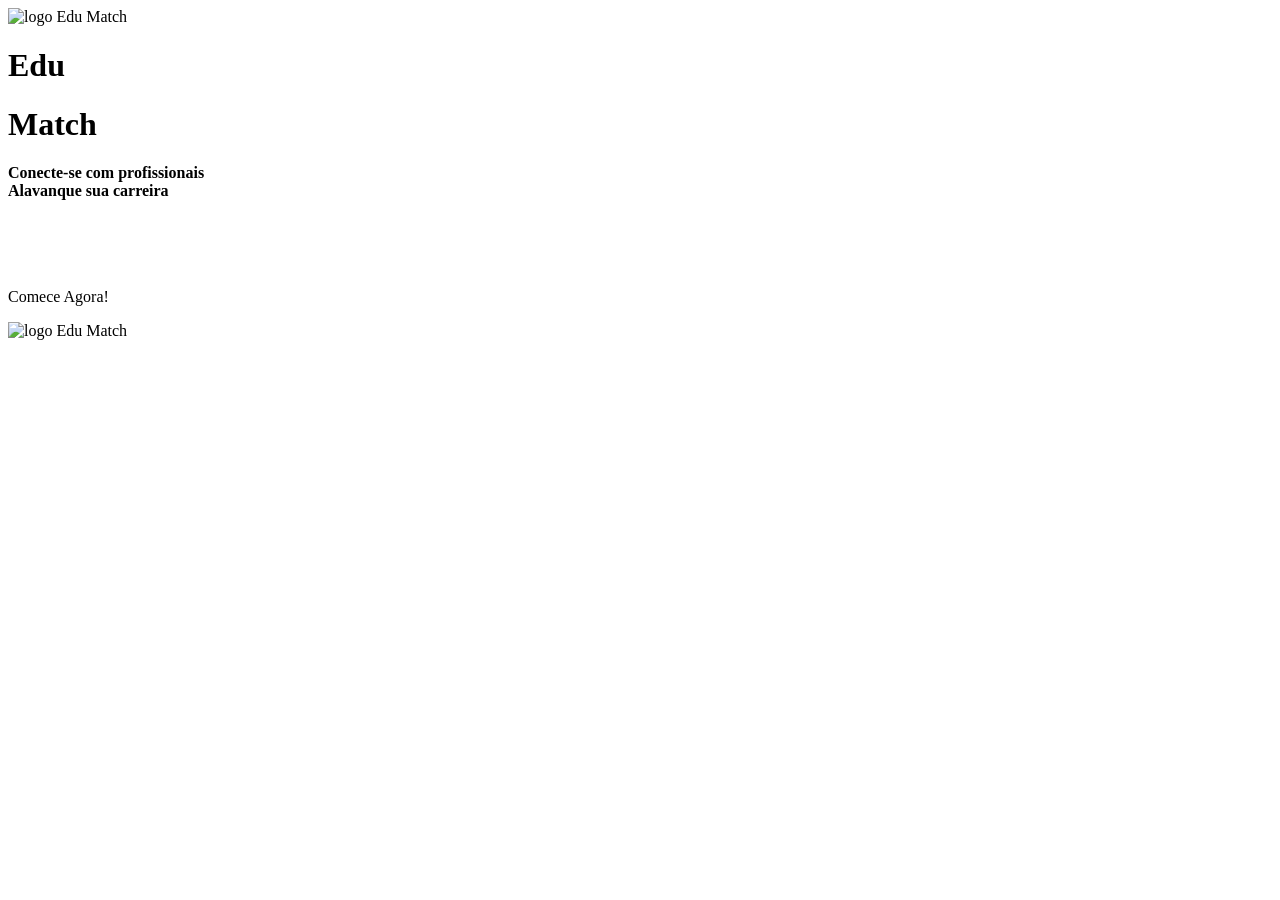
<file: src/main/resources/templates/EduMatch/index.html>
<!Doctype html/>

<html lang="pt-br">
	<head>
		<title>EduMatch - Página Inicial</title>
		<meta charset="utf-8"/>
		<link rel="stylesheet" type="text/css" th:href="@{/reset.css}"/>
		<link rel="stylesheet" type="text/css" th:href="@{/base.css}"/>
		<link rel="stylesheet" type="text/css" th:href="@{/style.css}"/>
	</head>
	<body>
		<div class="conteiner-principal">
			<div class="logomarca">
				<img alt="logo Edu Match" th:src="@{/imagens/livro.png}"/>
				<h1 class="corUm">Edu</h1>
				<h1 class="corDois">Match</h1>
			</div>
			<div>
			    <strong class="paragrafo1">Conecte-se com profissionais</strong>
			</div>
			<div>
			    <strong class="paragrafo2">Alavanque sua carreira</strong>
			</div></br></br></br></br>
			<div class="linkAcesso">
				<p>Comece Agora!</p>
				<a th:href="@{/EduMatch/loginUsuario}"><img alt="logo Edu Match" th:src="@{/imagens/seta.png}"></a>
			</div>
		</div>
	</body>
</html>
</file>
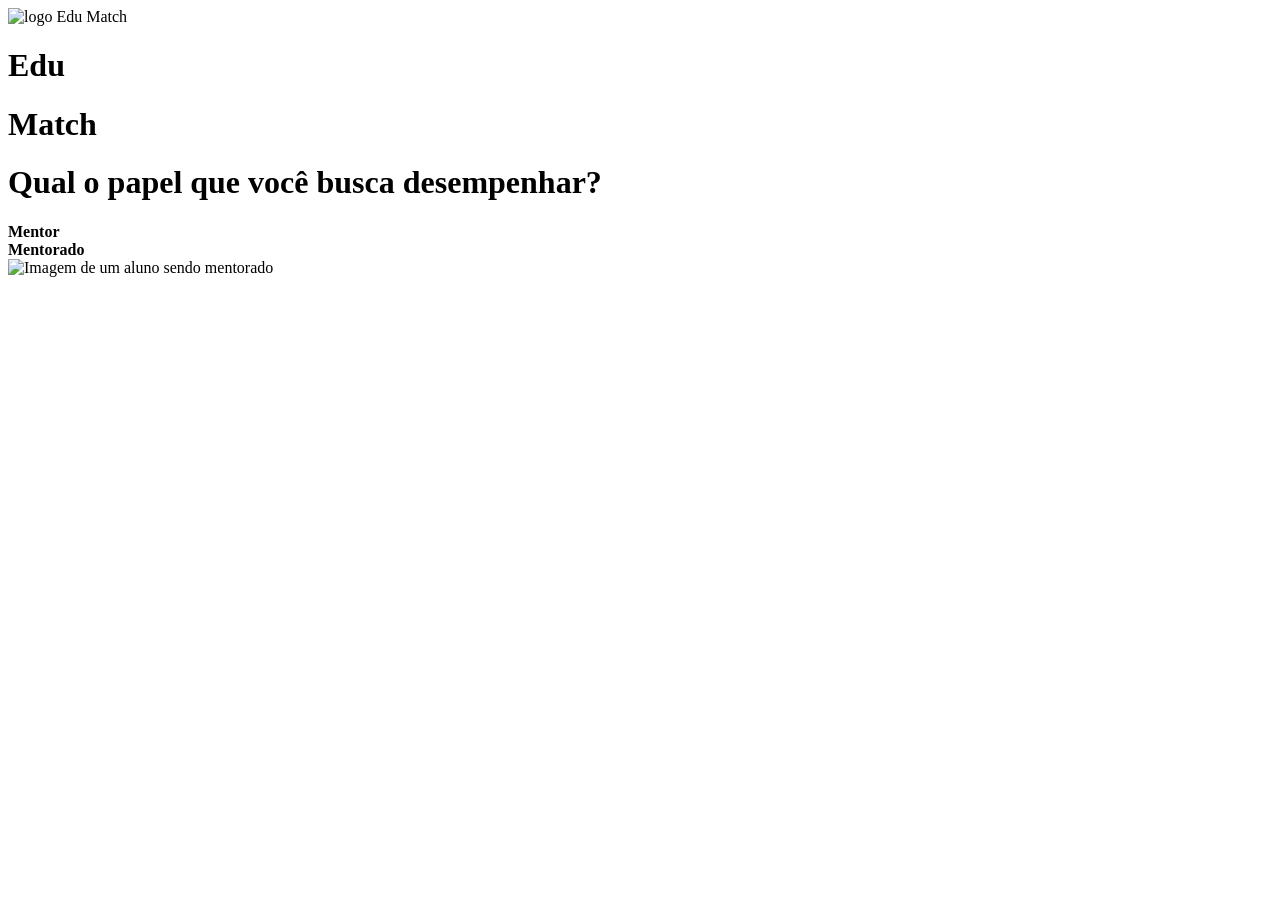
<file: src/main/resources/templates/EduMatch/cadastrar.html>
<!Doctype html/>

<html lang="pt-br">
	<head>
		<title>EduMatch - Cadastrar</title>
		<meta charset="utf-8"/>
		<link rel="stylesheet" type="text/css" th:href="@{/reset.css}"/>
		<link rel="stylesheet" type="text/css" th:href="@{/base.css}"/>
		<link rel="stylesheet" type="text/css" th:href="@{/style.css}"/>
	</head>
	<body>
		<div class="conteiner-principal">
			<div class="logomarca">
				<img alt="logo Edu Match" th:src="@{/imagens/livro.png}"/>
				<h1 class="corUm">Edu</h1>
				<h1 class="corDois">Match</h1>
			</div>
			<div class="titulo-cadastrar">
				<h1>Qual o papel que você busca desempenhar?</h1>
			</div>
			<div class="cadastrando">
				<div>
					<a th:href="@{/cadastrarMentor}"><strong>Mentor</strong></a>
				</div>
				<div>
					<a th:href="@{/cadastrarMentorado}"><strong>Mentorado</strong></a>
				</div>	
			</div>
			<div class="imagem-mentorando">
				<img alt="Imagem de um aluno sendo mentorado" th:src="@{/imagens/mentorando.png}"/>
			</div>		
		</div>	
	</body>
</html>
</file>
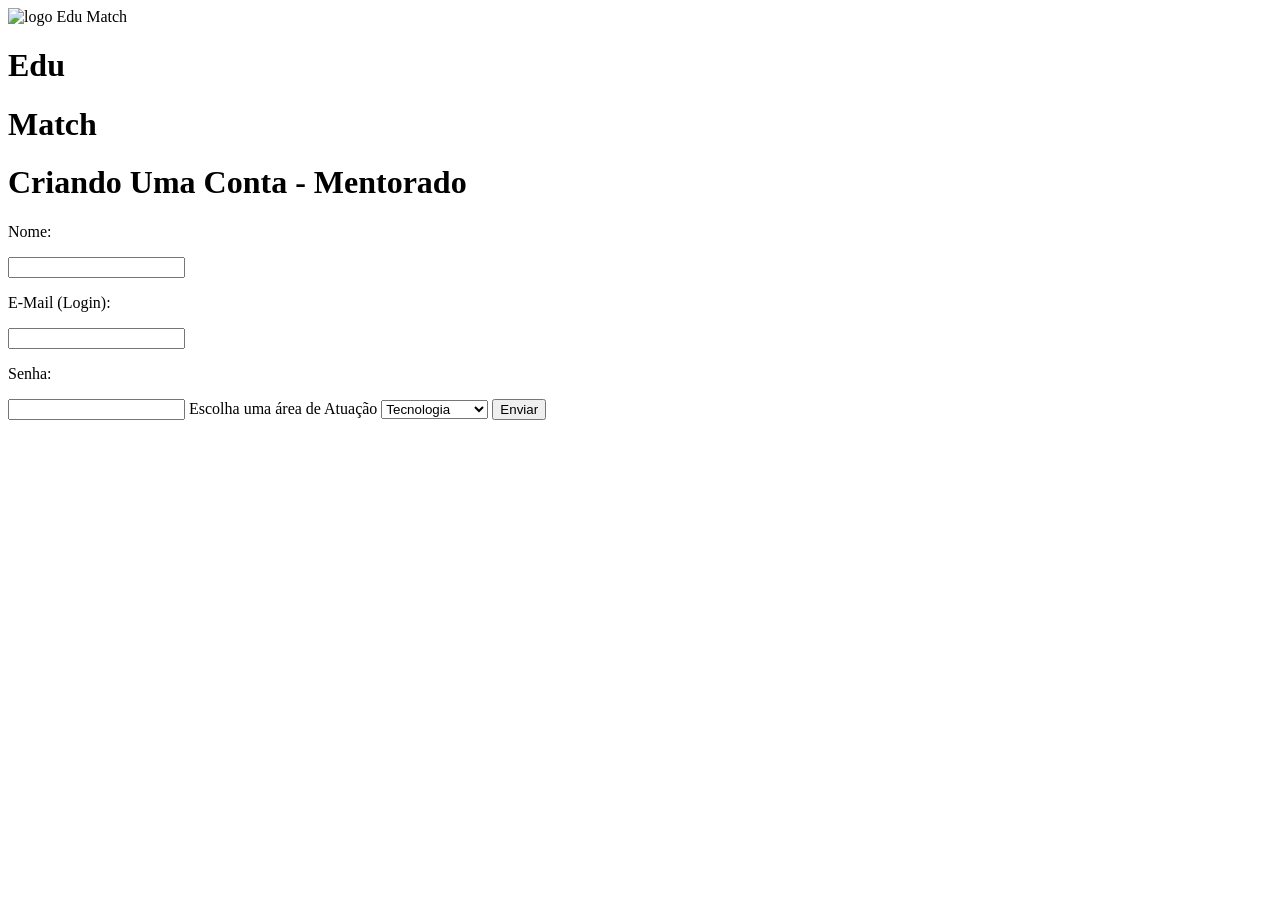
<file: src/main/resources/templates/EduMatch/cadastrarMentorado.html>
<!Doctype html/>

<html lang="pt-br">
	<head>
		<title>EduMatch - Cadastrar Mentorado</title>
		<meta charset="utf-8"/>
		<link rel="stylesheet" type="text/css" th:href="@{/reset.css}"/>
		<link rel="stylesheet" type="text/css" th:href="@{/base.css}"/>
		<link rel="stylesheet" type="text/css" th:href="@{/style.css}"/>
	</head>
	<body>
		<div class="conteiner-principal">
			<div class="logomarca">
				<img alt="logo Edu Match" th:src="@{/imagens/livro.png}"/>
				<h1 class="corUm">Edu</h1>
				<h1 class="corDois">Match</h1>
			</div>
			<div class="titulo-cadastrar">
				<h1>Criando Uma Conta - Mentorado</h1>
			</div>
			
				<form class="painel-cadastro" th:action="@{/cadastrarMentorado}" method="post">
					<p>Nome: </p>
					<input type="text" name="nome" />
					<p>E-Mail (Login): </p>
					<input type="email" name="login" />
					<p>Senha: </p>
					<input type="password" name="senha" />
					<label for="areasdeatuacao">Escolha uma área de Atuação</label>
					<select name="areaAtuacao" id="areasdeatuacao">
						<option value ="tecnologia" >Tecnologia</option>
						<option value ="administracao" >Administração</option>
						<option value ="educacao" >Educação</option>
						<option value ="financas" >Finanças</option>				
					</select>
					
					<button type="submit" name="enviar">Enviar</button> 
				</form>				
			
			
		</div>	
	</body>
</html>
</file>
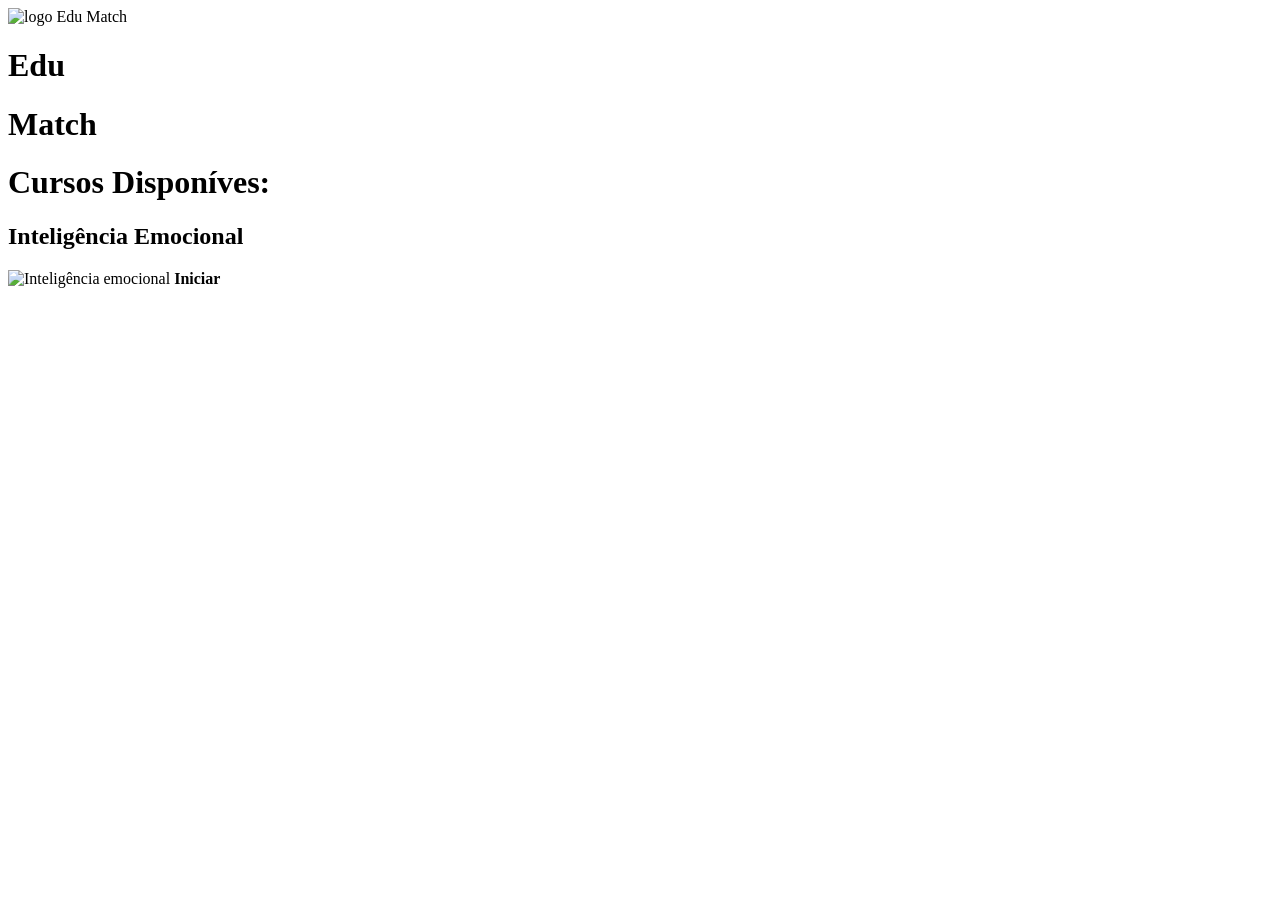
<file: src/main/resources/templates/EduMatch/cursos.html>
<!Doctype html/>

<html lang="pt-br">
	<head>
		<title>EduMatch - Cursos</title>
		<meta charset="utf-8"/>
		<link rel="stylesheet" type="text/css" th:href="@{/reset.css}"/>
		<link rel="stylesheet" type="text/css" th:href="@{/base.css}"/>
		<link rel="stylesheet" type="text/css" th:href="@{/style.css}"/>
	</head>
	<body>
		<div class="conteiner-principal">
			<div class="logomarca">
				<img alt="logo Edu Match" th:src="@{/imagens/livro.png}"/>
				<h1 class="corUm">Edu</h1>
				<h1 class="corDois">Match</h1>
			</div>
			<div class="titulo-mentorado">
				<h1>Cursos Disponíves: </h1>
			</div>
			<div class="curso-inteligencia">
				<h2>Inteligência Emocional</h2>
				<img alt="Inteligência emocional" th:src="@{/imagens/inteligenciaemocional.png}"/>
				<a><strong>Iniciar</strong></a>
			</div>
			
		</div>	
	</body>
</html>
</file>
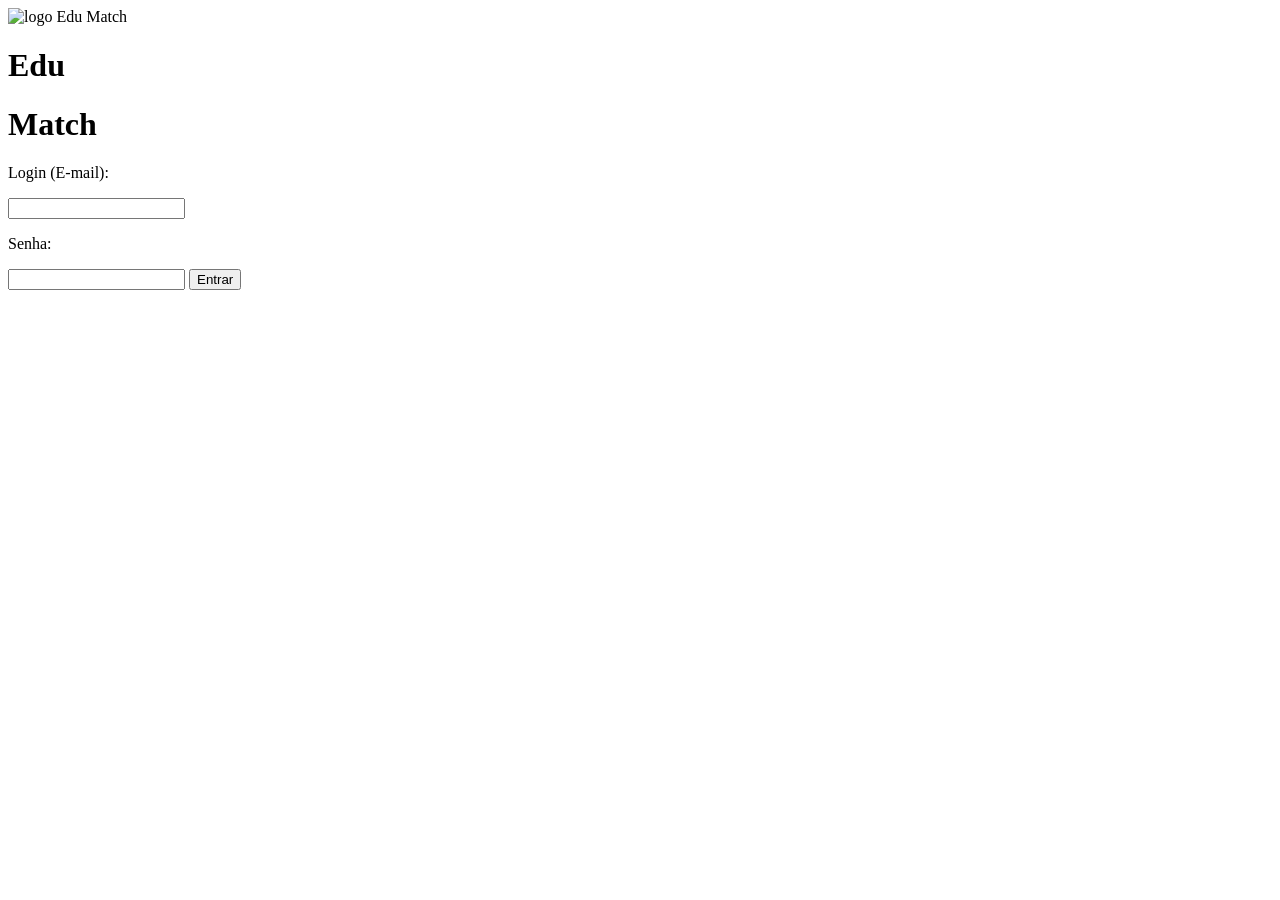
<file: src/main/resources/templates/EduMatch/loginCadastrado.html>
<!Doctype html/>

<html lang="pt-br">
	<head>
		<title>EduMatch - Cadastrar</title>
		<meta charset="utf-8"/>
		<link rel="stylesheet" type="text/css" th:href="@{/reset.css}"/>
		<link rel="stylesheet" type="text/css" th:href="@{/base.css}"/>
		<link rel="stylesheet" type="text/css" th:href="@{/style.css}"/>
	</head>
	<body>
		<div class="conteiner-principal">
			<div class="logomarca">
				<img alt="logo Edu Match" th:src="@{/imagens/livro.png}"/>
				<h1 class="corUm">Edu</h1>
				<h1 class="corDois">Match</h1>
			</div>
			<form class="painel-cadastro">
				<p>Login (E-mail): </p>
				<input type="email" name="login" />
				<p>Senha: </p>
				<input type="password" name="senha" />
				<a th:href="@{/mentoradoLogado}"> <button type="button" name="enviar">Entrar</button> </a>		
			</form>
		</div>	
	</body>
</html>
</file>
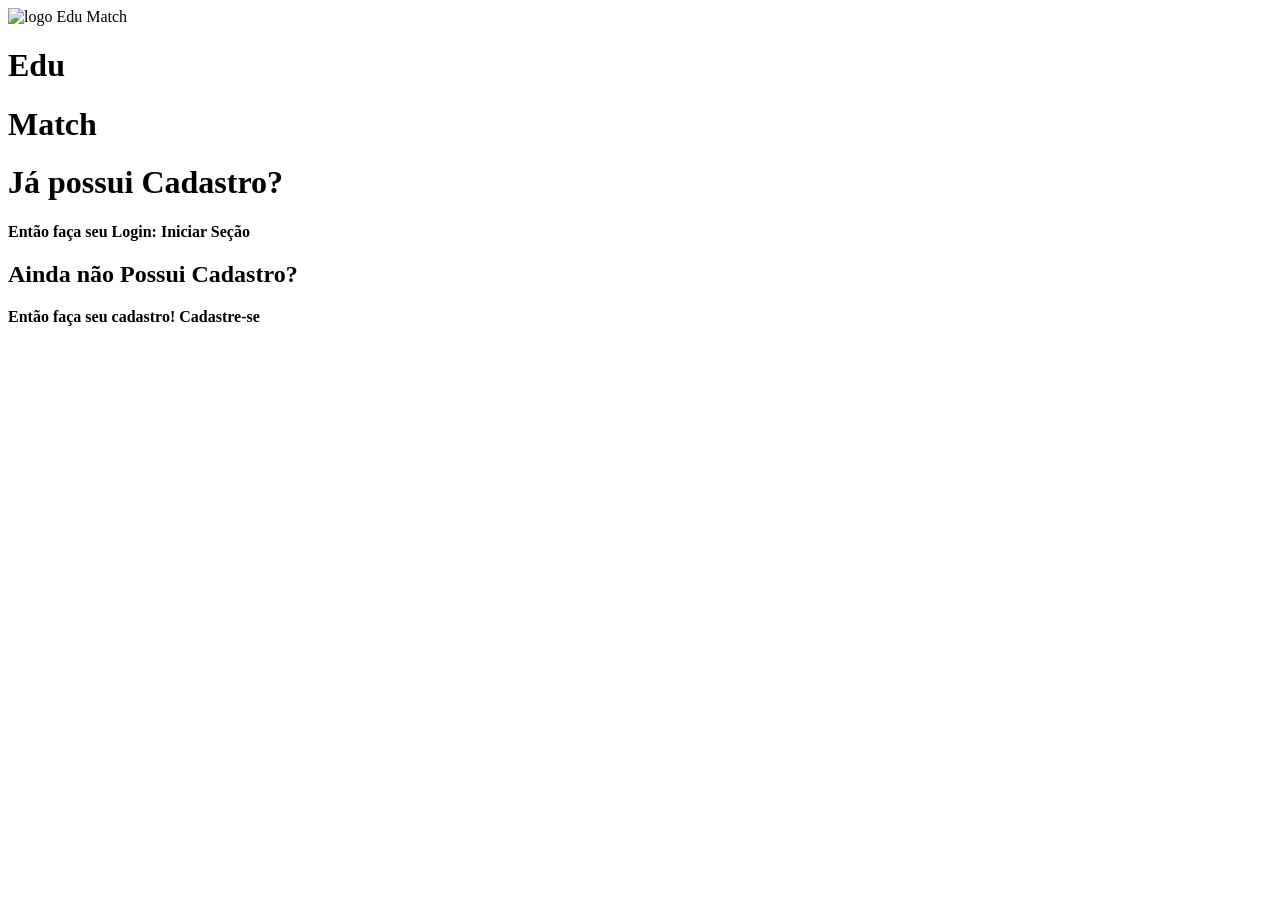
<file: src/main/resources/templates/EduMatch/loginUsuario.html>
<!Doctype html/>

<html lang="pt-br">
	<head>
		<title>EduMatch - Login Usuário</title>
		<meta charset="utf-8"/>
		<link rel="stylesheet" type="text/css" th:href="@{/reset.css}"/>
		<link rel="stylesheet" type="text/css" th:href="@{/base.css}"/>
		<link rel="stylesheet" type="text/css" th:href="@{/style.css}"/>
	</head>
	<body>
		<div class="conteiner-principal">
			<div class="logomarca">
				<img alt="logo Edu Match" th:src="@{/imagens/livro.png}"/>
				<h1 class="corUm">Edu</h1>
				<h1 class="corDois">Match</h1>
			</div>
			<div class="login-cadastrado">
				<h1 class="">Já possui Cadastro?</h1>
				<strong>Então faça seu Login:</strong>
				<a th:href="@{/loginCadastrado}"><strong>Iniciar Seção</strong></a>
			</div>
			<div class="login-nao-cadastrado">
				<h2>Ainda não Possui Cadastro?</h2>
				<strong>Então faça seu cadastro!</strong>
				<a th:href="@{/cadastrar}"><strong>Cadastre-se</strong></a>
			</div>
		</div>	
	</body>
</html>
</file>
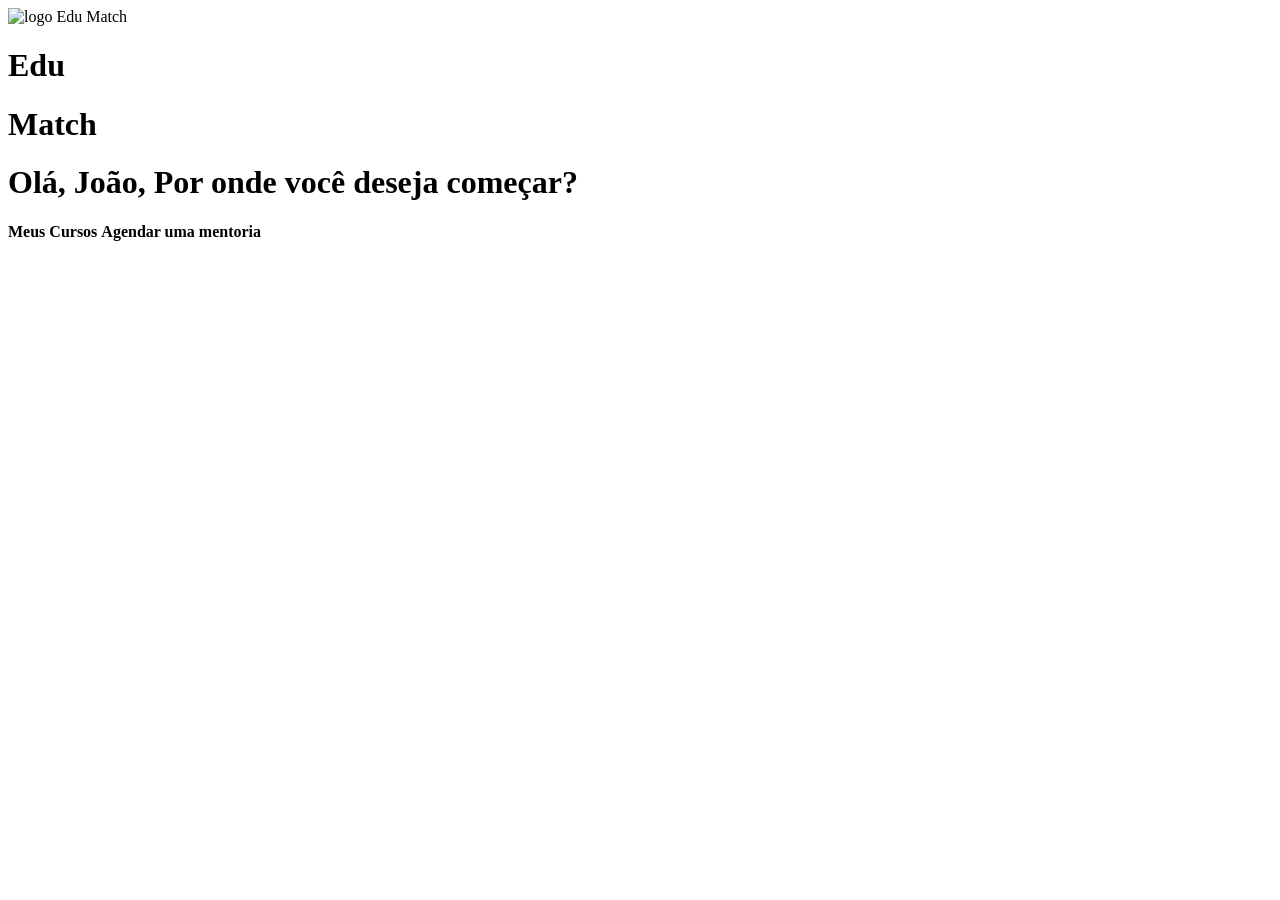
<file: src/main/resources/templates/EduMatch/mentoradoLogado.html>
<!Doctype html/>

<html lang="pt-br">
	<head>
		<title>EduMatch - Mentorado Logado</title>
		<meta charset="utf-8"/>
		<link rel="stylesheet" type="text/css" th:href="@{/reset.css}"/>
		<link rel="stylesheet" type="text/css" th:href="@{/base.css}"/>
		<link rel="stylesheet" type="text/css" th:href="@{/style.css}"/>
	</head>
	<body>
		<div class="conteiner-principal">
			<div class="logomarca">
				<img alt="logo Edu Match" th:src="@{/imagens/livro.png}"/>
				<h1 class="corUm">Edu</h1>
				<h1 class="corDois">Match</h1>
			</div>
			<div class="titulo-mentorado">
				<h1>Olá, João, Por onde você deseja começar?</h1>
			</div>
			
			<div class="tutoria">
				<a th:href="@{/cursos}"><strong>Meus Cursos</strong></a>
				<a th:href="@{/agendarMentoria}"><strong>Agendar uma mentoria</strong></a>
			</div>
			
		</div>	
	</body>
</html>
</file>
